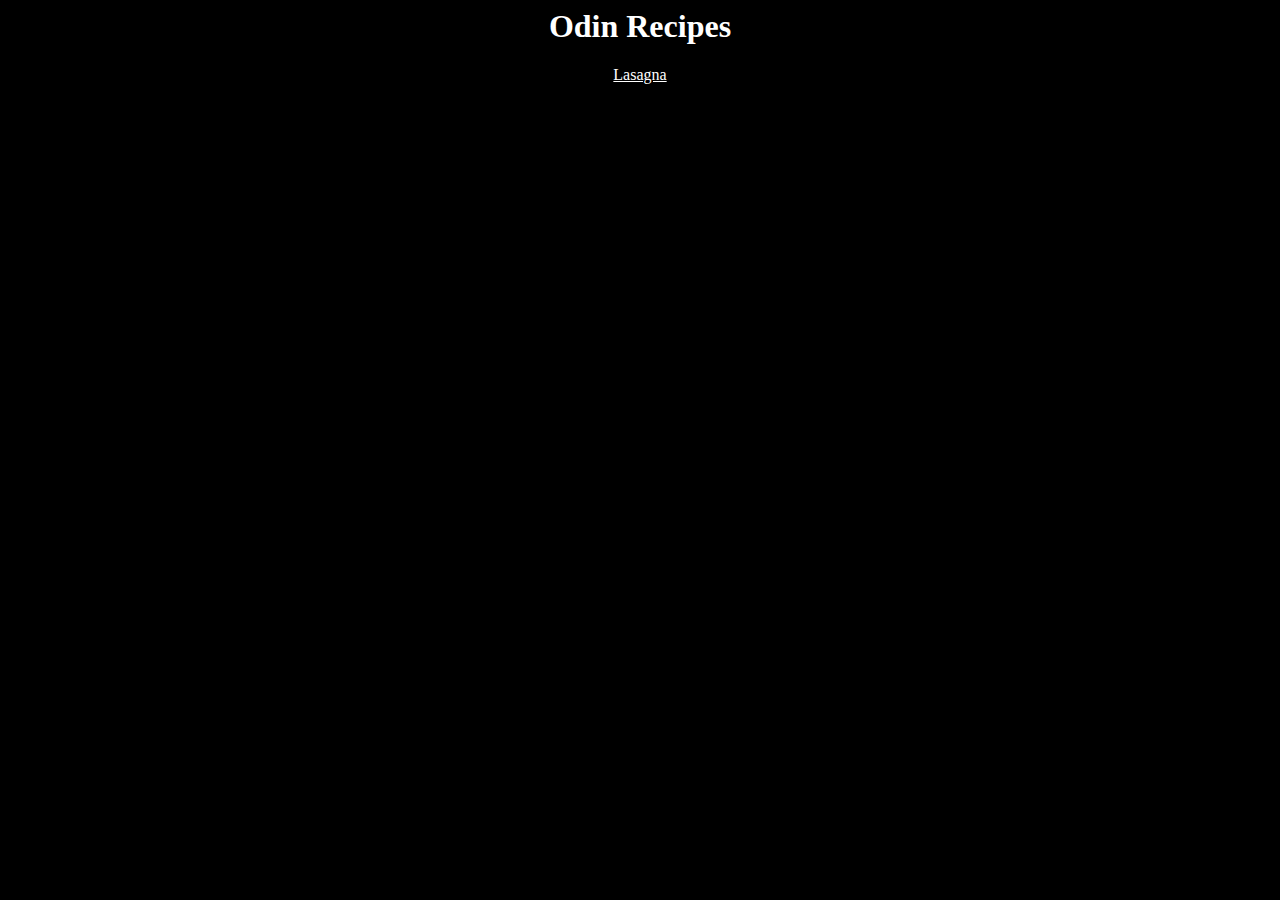
<file: index.html>
<!DOCTYPE>
<html lang="en">
    <head>
        <meta charset="UTF-8">
        <Title>Recipes</Title>
        <link rel="stylesheet" href="css/style.css">
    </head>
        <body>
            <h1>Odin Recipes</h1>
            <a href="recipes/lasagna.html">Lasagna</a>
        </body>
</html>
</file>
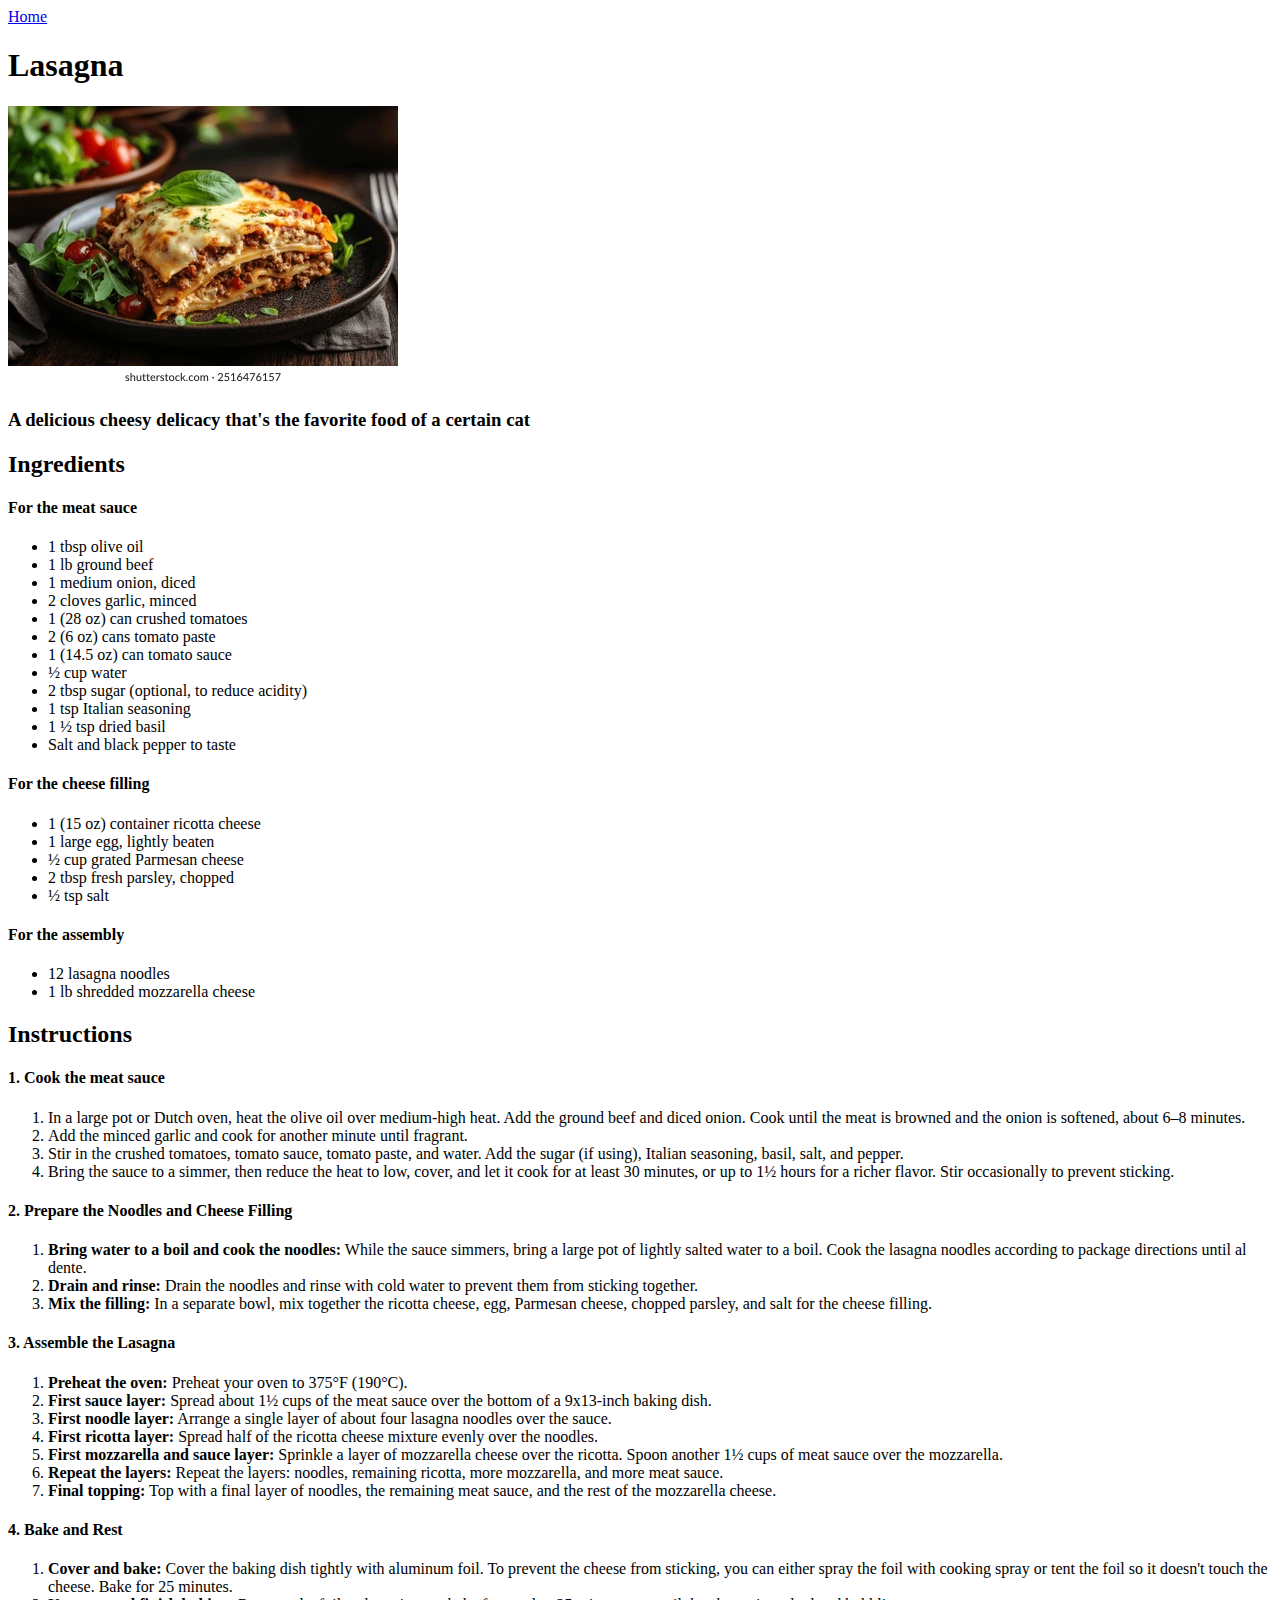
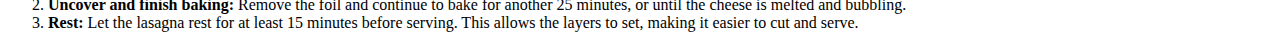
<file: recipes/lasagna.html>
<!DOCTYPE html>
<html lang="en">
<head>
    <meta charset="UTF-8">
    <meta name="viewport" content="width=device-width, initial-scale=1.0">
    <title>Lasagna</title>
    <a href="../index.html">Home</a>
</head>
    <body>
        <h1>Lasagna</h1>
        <img src="../images/lasagna.webp">
        <h3>A delicious cheesy delicacy that's the favorite food of a certain cat</h3>
        <h2>Ingredients</h2>
        <h4>For the meat sauce</h4>
        <ul>
            <li>1 tbsp olive oil</li>
            <li>1 lb ground beef</li>
            <li>1 medium onion, diced</li>
            <li>2 cloves garlic, minced</li>
            <li>1 (28 oz) can crushed tomatoes</li>
            <li>2 (6 oz) cans tomato paste</li>
            <li>1 (14.5 oz) can tomato sauce</li>
            <li>½ cup water</li>
            <li>2 tbsp sugar (optional, to reduce acidity)</li>
            <li>1 tsp Italian seasoning</li>
            <li>1 ½ tsp dried basil</li>
            <li>Salt and black pepper to taste</li>
        </ul>
        <h4>For the cheese filling</h4>
        <ul>
            <li>1 (15 oz) container ricotta cheese</li>
            <li>1 large egg, lightly beaten</li>
            <li>½ cup grated Parmesan cheese</li>
            <li>2 tbsp fresh parsley, chopped</li>
            <li>½ tsp salt</li>
        </ul>
        <h4>For the assembly</h4>
        <ul>
            <li>12 lasagna noodles</li>
            <li>1 lb shredded mozzarella cheese</li>
        </ul>
        <h2>Instructions</h2>
        <h4>1. Cook the meat sauce</h4>
        <ol>
            <li>In a large pot or Dutch oven, heat the olive oil over medium-high heat. Add the ground beef and diced onion. Cook until the meat is browned and the onion is softened, about 6–8 minutes.</li>
            <li>Add the minced garlic and cook for another minute until fragrant.</li>
            <li>Stir in the crushed tomatoes, tomato sauce, tomato paste, and water. Add the sugar (if using), Italian seasoning, basil, salt, and pepper.</li>
            <li>Bring the sauce to a simmer, then reduce the heat to low, cover, and let it cook for at least 30 minutes, or up to 1½ hours for a richer flavor. Stir occasionally to prevent sticking.</li>
        </ol>
        <h4>2. Prepare the Noodles and Cheese Filling</h4>
        <ol>
            <li><strong>Bring water to a boil and cook the noodles:</strong> While the sauce simmers, bring a large pot of lightly salted water to a boil. Cook the lasagna noodles according to package directions until al dente.</li>
            <li><strong>Drain and rinse:</strong> Drain the noodles and rinse with cold water to prevent them from sticking together.</li>
            <li><strong>Mix the filling:</strong> In a separate bowl, mix together the ricotta cheese, egg, Parmesan cheese, chopped parsley, and salt for the cheese filling.</li>
        </ol>
        <h4>3. Assemble the Lasagna</h4>
        <ol>
            <li><strong>Preheat the oven:</strong> Preheat your oven to 375°F (190°C).</li>
            <li><strong>First sauce layer:</strong> Spread about 1½ cups of the meat sauce over the bottom of a 9x13-inch baking dish.</li>
            <li><strong>First noodle layer:</strong> Arrange a single layer of about four lasagna noodles over the sauce.</li>
            <li><strong>First ricotta layer:</strong> Spread half of the ricotta cheese mixture evenly over the noodles.</li>
            <li><strong>First mozzarella and sauce layer:</strong> Sprinkle a layer of mozzarella cheese over the ricotta. Spoon another 1½ cups of meat sauce over the mozzarella.</li>
            <li><strong>Repeat the layers:</strong> Repeat the layers: noodles, remaining ricotta, more mozzarella, and more meat sauce.</li>
            <li><strong>Final topping:</strong> Top with a final layer of noodles, the remaining meat sauce, and the rest of the mozzarella cheese.</li>
        </ol>
        <h4>4. Bake and Rest</h4>
        <ol>
            <li><strong>Cover and bake:</strong> Cover the baking dish tightly with aluminum foil. To prevent the cheese from sticking, you can either spray the foil with cooking spray or tent the foil so it doesn't touch the cheese. Bake for 25 minutes.</li>
            <li><strong>Uncover and finish baking:</strong> Remove the foil and continue to bake for another 25 minutes, or until the cheese is melted and bubbling.</li>
            <li><strong>Rest:</strong> Let the lasagna rest for at least 15 minutes before serving. This allows the layers to set, making it easier to cut and serve.</li>
        </ol>
    </body>
</html>
</file>
<file: css/style.css>
*{
    color: white;
    background-color: black;
    text-align: center;
}
</file>
